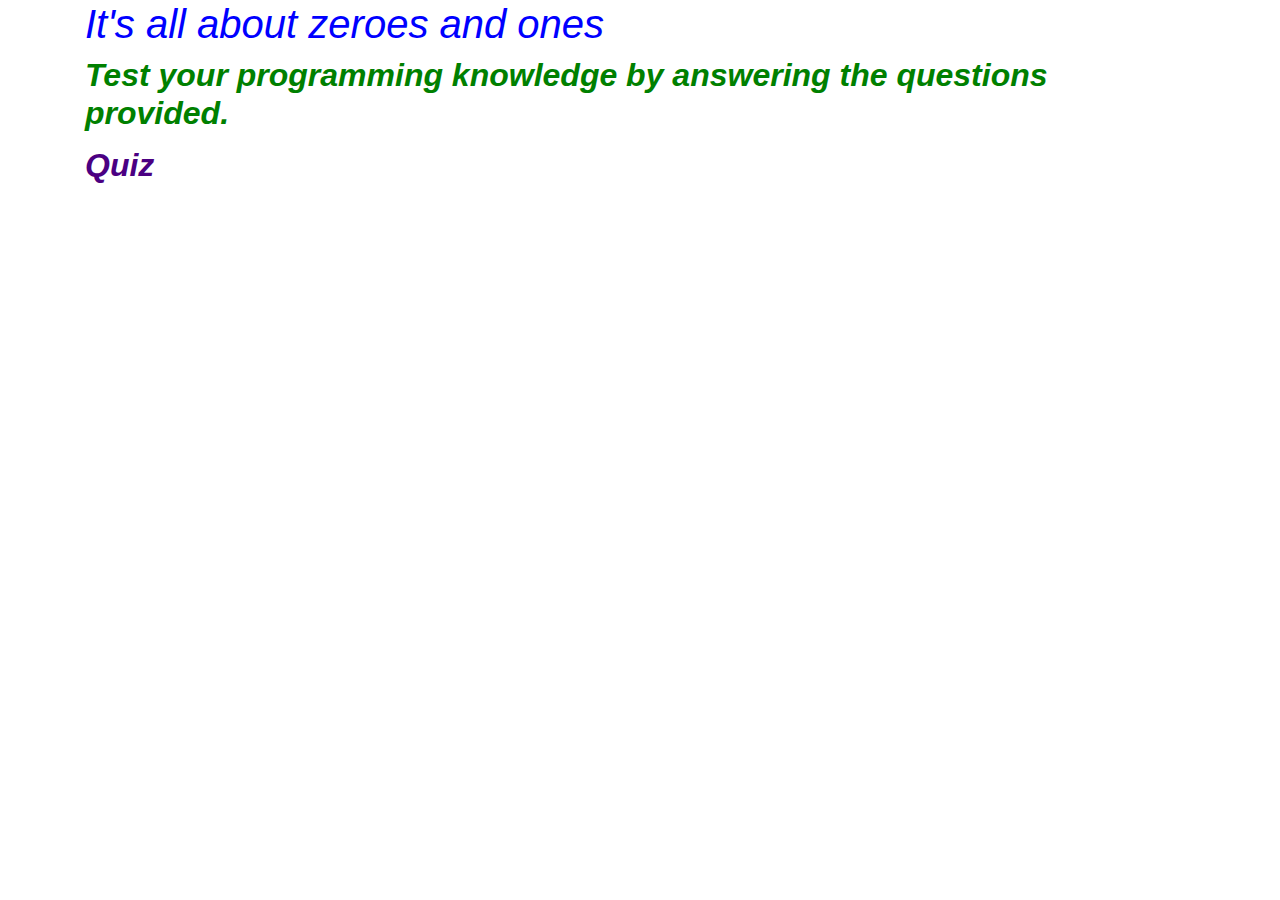
<file: index.html>
<!DOCTYPE html>
<html>
  <head>
    <meta charset="utf-8">
    <title>Home Page</title>
    <link href="css/bootstrap.css" rel="stylesheet" type="text/css">
     <link href="css/style.css" rel="stylesheet" type="text/css">
     <script   src="https://code.jquery.com/jquery-3.3.1.js" integrity="sha256-FgpCb/KJQlLNfOu91ta32o/NMZxltwRo8QtmkMRdAu8=" crossorigin="anonymous"></script>
     <script src="js/scripts.js"></script>
  </head>
  <body background ="http://www.expertsystem.com/wp-content/uploads/2017/03/What-is-machine-learning_Definition.jpg" alt="">
      <div id="five" class="container">
        <div id="home" font size="6">
        <h1>It's all about zeroes and ones</h1>
        <h2>Test your programming knowledge by answering the questions provided.</h2>
        <a href="index1.html"><strong><font size="6">Quiz</font></strong></a>
      </div>
  </body>
</html>
</file>
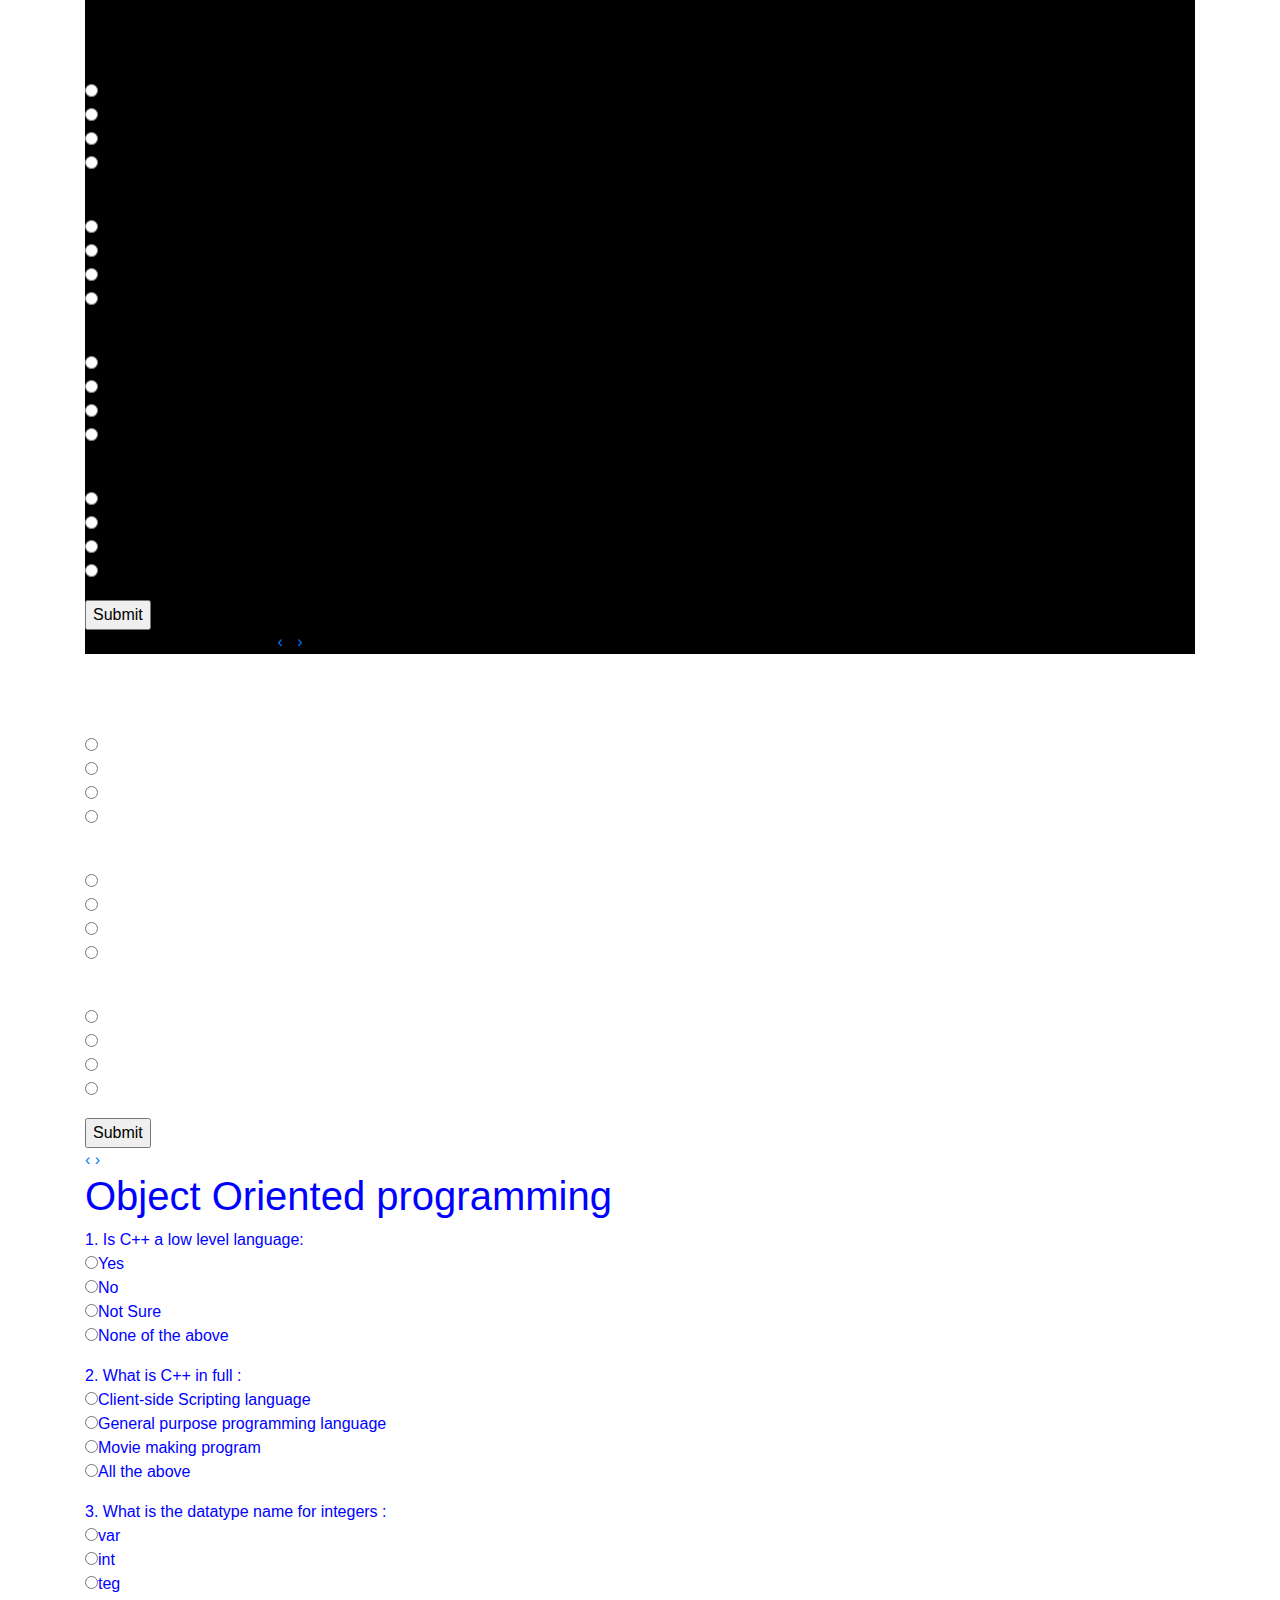
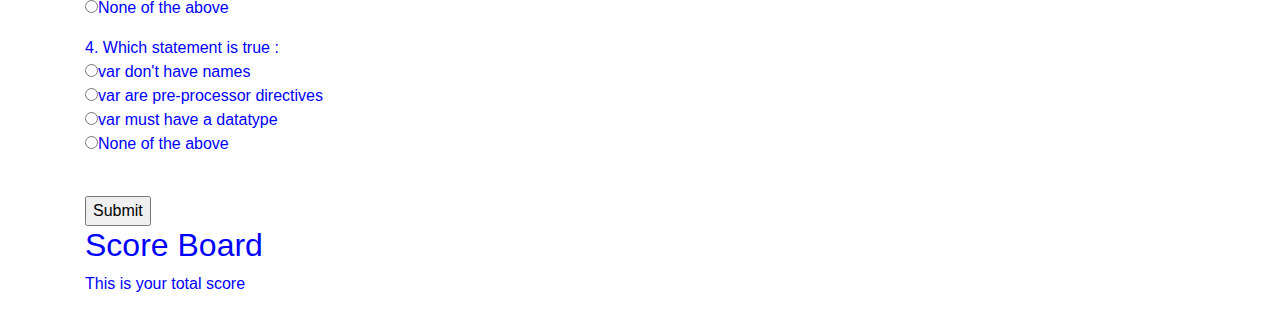
<file: form.html>
<!DOCTYPE html>
<html>
  <head>
    <meta charset="utf-8">
    <title>Quiz Board</title>
    <link href="css/bootstrap.css" rel="stylesheet" type="text/css">
     <link href="css/styles.css" rel="stylesheet" type="text/css">
     <script   src="https://code.jquery.com/jquery-3.3.1.js" integrity="sha256-FgpCb/KJQlLNfOu91ta32o/NMZxltwRo8QtmkMRdAu8=" crossorigin="anonymous"></script>
     <script src="js/scripts.js"></script>
  </head>
  <body>
    <div class="container">
  <form class="html">
      <div id="webbased">
        <h1>HTML and CSS</h1>
        <P>1. What is the short form of hyper text markup language:<br>
          <input type="radio" name="answer1" value="0">HMLT<br>
          <input type="radio" name="answer1" value="5">HTML<br>
          <input type="radio" name="answer1" value="0">HLMT<br>
          <input type="radio" name="answer1" value="0">MLHT<br>
        </p>
        <P>2. What does CSS stand for:<br>
          <input type="radio" name="answer2" value="0">Colorful style sheet<br>
          <input type="radio" name="answer2" value="0">Creative style sheets<br>
          <input type="radio" name="answer2" value="5">cascading style sheet<br>
          <input type="radio" name="answer2" value="0">Computer style sheet<br>
        </p>
        <P>3. Choose the correct HTML to define important text :<br>
          <input type="radio" name="answer3" value="0">i<br>
          <input type="radio" name="answer3" value="0">important<br>
          <input type="radio" name="answer3" value="0">b<br>
          <input type="radio" name="answer3" value="5">strong<br>
        </p>
        <P>4. Choose the correct HTML element for the largest heading  :<br>
          <input type="radio" name="answer4" value="0">h0<br>
          <input type="radio" name="answer4" value="0">heading<br>
          <input type="radio" name="answer4" value="5">h1<br>
          <input type="radio" name="answer4" value="0">head<br>
        </p>
        <input id="submit" type="button" value="Submit">
        <div class="flip-control">
         <a href="#home" id="prev"> &#8249; </a>
         <a href="#js" id="next"> &#8250;</a>
        </div>
        </div>
      </form>

      <form class="js" id="js">
    <div id="JS">
      <h1>Javascript</h1>
       <P>1. What is the other name for Javascript :<br>
         <input type="radio" name="javascript1" value="0">JS<br>
           <input type="radio" name="javascript1" value="5">ECMA script<br>
             <input type="radio" name="javascript1" value="0">Vanila JS<br>
               <input type="radio" name="javascript1" value="0">All the above<br>
        </p>
        <P>2. Select the correct statement :<br>
          <input type="radio" name="javascript2" value="5">Js is a server-side language<br>
            <input type="radio" name="javascript2" value="0">Js is used only for web application<br>
              <input type="radio" name="javascript2" value="0">All the above<br>
                <input type="radio" name="javascript2" value="0">Js is used to create interactive web pages<br>
        </p>
        <P>3. What will console.log do :<br>
          <input type="radio" name="javascript3" value="5">Print result in console<br>
            <input type="radio" name="javascript3" value="0">Print value stored in a variable <br>
              <input type="radio" name="javascript3" value="0">Print value name<br>
                <input type="radio" name="javascript3" value="0">All the above<br>
       </p>
             <input type="button" id="submit2" value="Submit">
       <div class="anchors">
         <a href=".html" class="previous round">&#8249;</a>
         <a href=".oop" class="next round">&#8250;</a>
      </div>
       </div>
    </form>
      <form class="oop">
      <div id="Oop">
        <h1>Object Oriented programming</h1>
        <P>1. Is C++ a low level language:<br>
          <input type="radio" name="question1" value="5">Yes<br>
          <input type="radio" name="question1" value="0">No<br>
          <input type="radio" name="question1" value="0">Not Sure<br>
          <input type="radio" name="question1" value="0">None of the above<br>
        </p>
        <P>2. What is C++ in full :<br>
          <input type="radio" name="question2" value="0">Client-side Scripting language<br>
          <input type="radio" name="question2" value="5">General purpose programming language<br>
          <input type="radio" name="question2" value="0">Movie making program<br>
          <input type="radio" name="question2" value="0">All the above<br>
      </p>
      <P>3. What is the datatype name for integers :<br>
        <input type="radio" name="question3" value="0">var<br>
        <input type="radio" name="question3" value="5">int<br>
        <input type="radio" name="question3" value="0">teg<br>
        <input type="radio" name="question3" value="0">None of the above<br>
      </p>
      <P>4. Which statement is true :<br>
        <input type="radio" name="question4" value="0">var don't have names<br>
        <input type="radio" name="question4" value="0">var are pre-processor directives<br>
        <input type="radio" name="question4" value="5">var must have a datatype<br>
        <input type="radio" name="question4" value="0">None of the above<br>
      </p>

      <br>
      <input type="submit" id="submit3" value="Submit">
      <br>
      <h2>Score Board</h2>
      <p>This is your total score</p>
      <p id="scoreboard"></p>
        </div>
    </form>

  </div>
  </body>
</html>
</file>
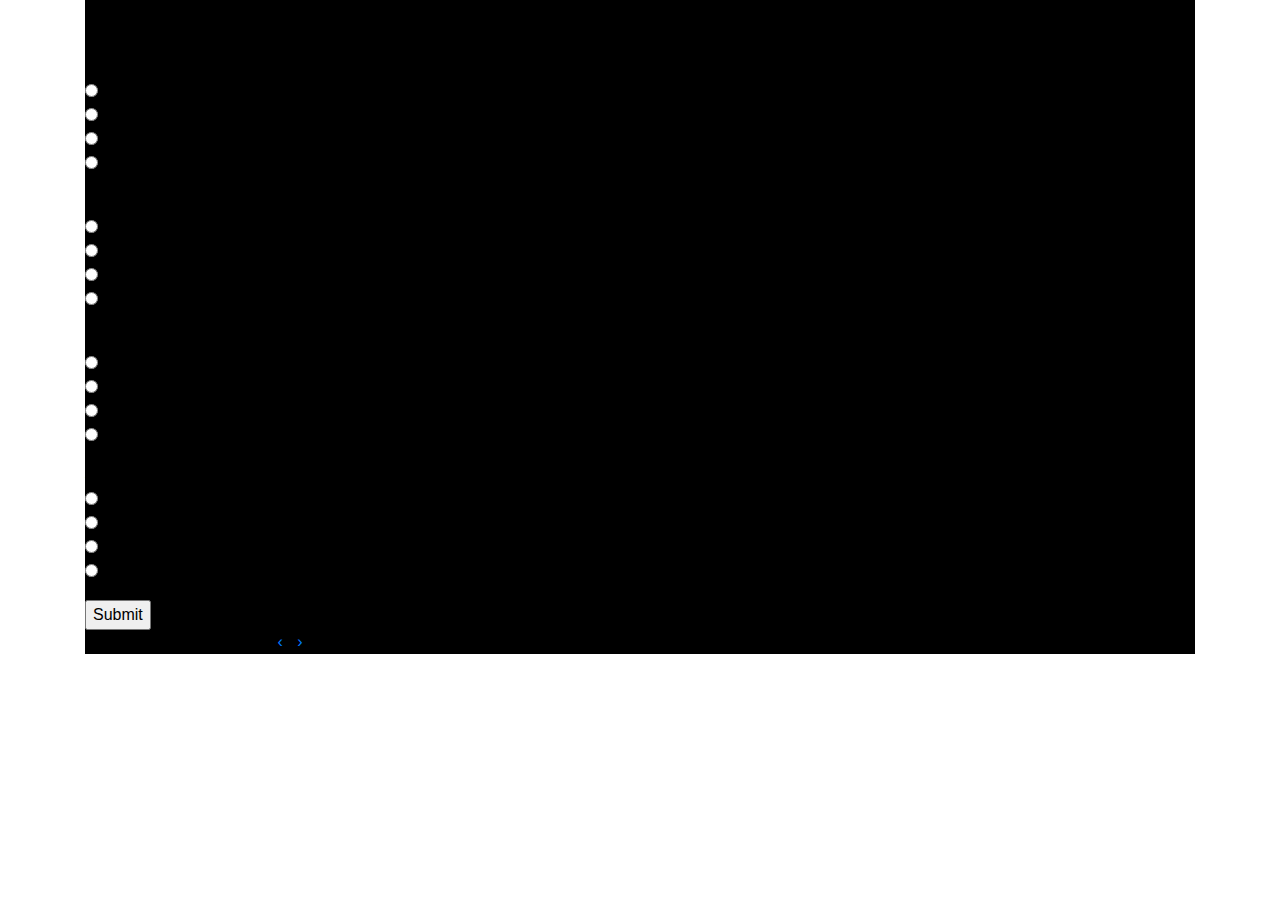
<file: index1.html>
<!DOCTYPE html>
<html>
  <head>
    <meta charset="utf-8">
    <title>Quiz Board</title>
    <link href="css/bootstrap.css" rel="stylesheet" type="text/css">
     <link href="css/styles.css" rel="stylesheet" type="text/css">
     <script   src="https://code.jquery.com/jquery-3.3.1.min.js" integrity="sha256-FgpCb/KJQlLNfOu91ta32o/NMZxltwRo8QtmkMRdAu8=" crossorigin="anonymous"></script>
     <script src="js/scripts.js"></script>
  </head>
  <body>
    <div class="container">
  <form class="html">
      <div id="webbased">
        <h1>HTML and CSS</h1>
        <P>1. What is the short form of hyper text markup language:<br>
          <input type="radio" name="answer1" value="0">HMLT<br>
          <input type="radio" name="answer1" value="5">HTML<br>
          <input type="radio" name="answer1" value="0">HLMT<br>
          <input type="radio" name="answer1" value="0">MLHT<br>
        </p>
        <P>2. What does CSS stand for:<br>
          <input type="radio" name="answer2" value="0">Colorful style sheet<br>
          <input type="radio" name="answer2" value="0">Creative style sheets<br>
          <input type="radio" name="answer2" value="5">cascading style sheet<br>
          <input type="radio" name="answer2" value="0">Computer style sheet<br>
        </p>
        <P>3. Choose the correct HTML to define important text :<br>
          <input type="radio" name="answer3" value="0">i<br>
          <input type="radio" name="answer3" value="0">important<br>
          <input type="radio" name="answer3" value="0">b<br>
          <input type="radio" name="answer3" value="5">strong<br>
        </p>
        <P>4. Choose the correct HTML element for the largest heading  :<br>
          <input type="radio" name="answer4" value="0">h0<br>
          <input type="radio" name="answer4" value="0">heading<br>
          <input type="radio" name="answer4" value="5">h1<br>
          <input type="radio" name="answer4" value="0">head<br>
        </p>
        <input id="submit" type="button" value="Submit">
        <div class="flip-control">
         <a href="#home" id="prev"> &#8249; </a>
         <a href="#js" id="next"> &#8250;</a>
        </div>
        </div>
      </form>

      <form class="js" id="js">
    <div id="JS">
      <h1>Javascript</h1>
       <P>1. What is the other name for Javascript :<br>
         <input type="radio" name="javascript1" value="0">JS<br>
           <input type="radio" name="javascript1" value="5">ECMA script<br>
             <input type="radio" name="javascript1" value="0">Vanila JS<br>
               <input type="radio" name="javascript1" value="0">All the above<br>
        </p>
        <P>2. Select the correct statement :<br>
          <input type="radio" name="javascript2" value="5">Js is a server-side language<br>
            <input type="radio" name="javascript2" value="0">Js is used only for web application<br>
              <input type="radio" name="javascript2" value="0">All the above<br>
                <input type="radio" name="javascript2" value="0">Js is used to create interactive web pages<br>
        </p>
        <P>3. What will console.log do :<br>
          <input type="radio" name="javascript3" value="5">Print result in console<br>
            <input type="radio" name="javascript3" value="0">Print value stored in a variable <br>
              <input type="radio" name="javascript3" value="0">Print value name<br>
                <input type="radio" name="javascript3" value="0">All the above<br>
       </p>
             <input type="button" id="submit2" value="Submit">
       <div class="anchors">
         <a href=".html" class="previous round">&#8249;</a>
         <a href=".oop" class="next round">&#8250;</a>
      </div>
       </div>
    </form>
      <form class="oop">
      <div id="Oop">
        <h1>Object Oriented programming</h1>
        <P>1. Is C++ a low level language:<br>
          <input type="radio" name="question1" value="5">Yes<br>
          <input type="radio" name="question1" value="0">No<br>
          <input type="radio" name="question1" value="0">Not Sure<br>
          <input type="radio" name="question1" value="0">None of the above<br>
        </p>
        <P>2. What is C++ in full :<br>
          <input type="radio" name="question2" value="0">Client-side Scripting language<br>
          <input type="radio" name="question2" value="5">General purpose programming language<br>
          <input type="radio" name="question2" value="0">Movie making program<br>
          <input type="radio" name="question2" value="0">All the above<br>
      </p>
      <P>3. What is the datatype name for integers :<br>
        <input type="radio" name="question3" value="0">var<br>
        <input type="radio" name="question3" value="5">int<br>
        <input type="radio" name="question3" value="0">teg<br>
        <input type="radio" name="question3" value="0">None of the above<br>
      </p>
      <P>4. Which statement is true :<br>
        <input type="radio" name="question4" value="0">var don't have names<br>
        <input type="radio" name="question4" value="0">var are pre-processor directives<br>
        <input type="radio" name="question4" value="5">var must have a datatype<br>
        <input type="radio" name="question4" value="0">None of the above<br>
      </p>

      <br>
      <input type="submit" id="submit3" value="Submit">
      <br>
      <h2>Score Board</h2>
      <p id="scoreboard"></p>
          </div>
    </form>

  </div>
  </body>
</html>
</file>
<file: css/style.css>
body{
background-repeat: no-repeat;
background-size: cover;
}
a{
  color: indigo;
}
h2{
  color:green;
  font-style: italic;
  font-family: sans-serif;
  font-weight: bold;
}
h1{
  color:blue;
  font-weight: 400;
  font-style: oblique;
}
p{
  color: violet;
  font-style: italic;
  font-size: bold;
}
strong{
  color white;
  font-style: oblique;
  font-family: sans-serif;
  font-weight: bold;
}
/* .form-group{
  border: 2px solid red;
  border-right: 2;
  border-radius: 30px 30px 50px 30px; */

}
</file>
<file: css/styles.css>
/* .js{
  display:none;
}
.oop{
  display: none;
} */
 div.flip-control {
    width: 400px;
    text-align: center;
    color: yellow;
}

div.flip-control a {
    margin-left: 10px;
}
#webbased{
  color: black;
  background-repeat: no-repeat;
  background-image:url("https://previews.123rf.com/images/kentoh/kentoh0809/kentoh080900226/3593949-html-coding-language-abstract-background-with-internet-network.jpg");
  background-size: cover;
}
.html{
  background-color: black;
}
#js{
  background-image: url("https://i.stack.imgur.com/IAC0R.png");
  background-repeat: no-repeat;
  color: white;
  background-size: cover;
}
#Oop{
  background-image:url("https://thumbs.dreamstime.com/b/oop-object-oriented-programming-computer-generated-image-d-render-59561981.jpg");
  background-repeat: no-repeat;
  background-size: cover;
  color: blue;
}
</file>
